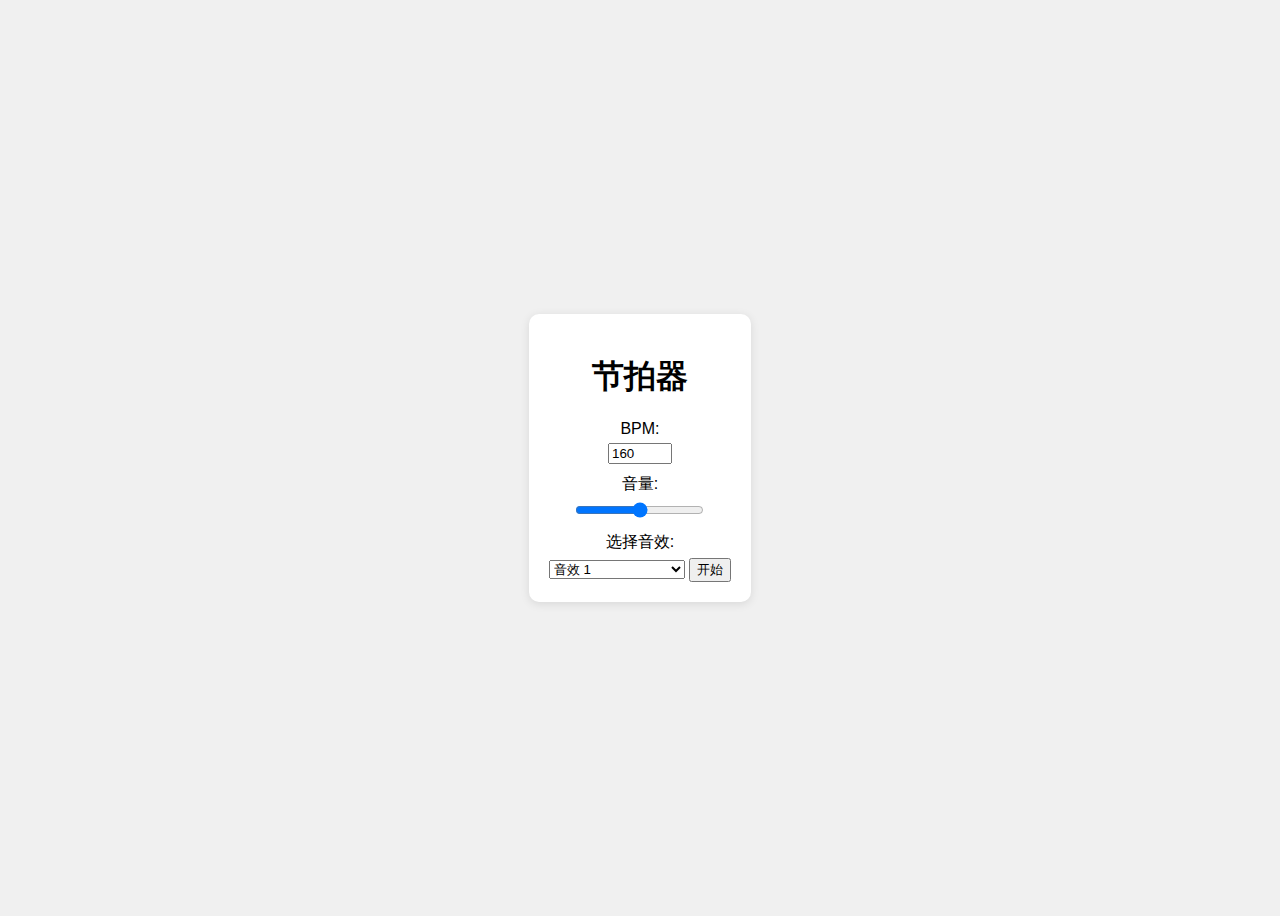
<file: biito/index.html>
<!DOCTYPE html>
<html lang="zh">
<head>
    <meta charset="UTF-8">
    <meta name="viewport" content="width=device-width, initial-scale=1.0">
    <title>节拍器</title>
    <link rel="stylesheet" href="styles.css">
</head>
<body>
    <div class="container">
        <h1>节拍器</h1>
        <label for="bpm">BPM:</label>
        <input type="number" id="bpm" value="160" min="40" max="240">
        
        <label for="volume">音量:</label>
        <input type="range" id="volume" value="50" min="0" max="100">

        <label for="soundSelect">选择音效:</label>
        <select id="soundSelect">
            <option value="voice-t1p1.mp3">音效 1</option>
            <option value="voice-t2p1-MetronomeUp.mp3">音效 2 - 节拍器向上</option>
            <option value="voice-t3p1-ClickMetronome.mp3">音效 3 - 点击节拍器</option>
        </select>

        <button id="toggleBtn">开始</button>
    </div>
    <audio id="clickSound"></audio>
    
    <script src="script.js"></script>
</body>
</html>
</file>
<file: biito/styles.css>
body {
  font-family: Arial, sans-serif;
  display: flex;
  justify-content: center;
  align-items: center;
  height: 100vh;
  background-color: #f0f0f0;
}

.container {
  text-align: center;
  background: white;
  padding: 20px;
  border-radius: 10px;
  box-shadow: 0 2px 10px rgba(0, 0, 0, 0.1);
}

label {
  display: block;
  margin: 10px 0 5px;
}
</file>
